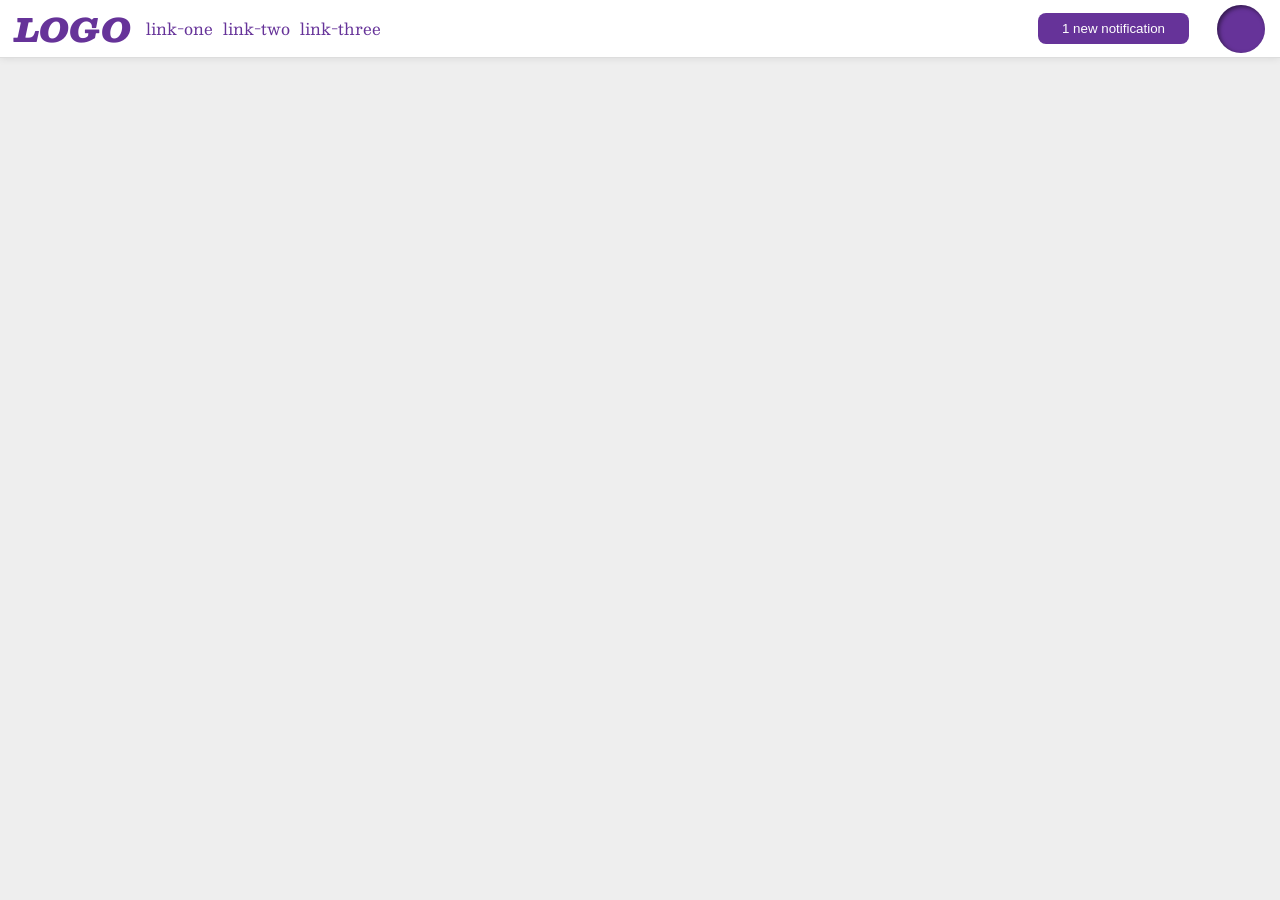
<file: flex/03-flex-header-2/index.html>
<!DOCTYPE html>
<html lang="en">
<head>
  <meta charset="UTF-8">
  <meta http-equiv="X-UA-Compatible" content="IE=edge">
  <meta name="viewport" content="width=device-width, initial-scale=1.0">
  <title>Flex Header 2</title>
  <link rel="stylesheet" href="style.css">
</head>
<body>
  <div class="header">
    <div class="left-side">
      <div class="logo">
        LOGO
      </div>
      <ul class="links">
        <li><a href="google.com">link-one</a></li>
        <li><a href="google.com">link-two</a></li>
        <li><a href="google.com">link-three</a></li>
      </ul>
    </div>
    <div class="right-side">
      <button class="notifications">
        1 new notification
      </button>
      <div class="profile-image"></div>
    </div>  
  </div>
</body>
</html>
</file>
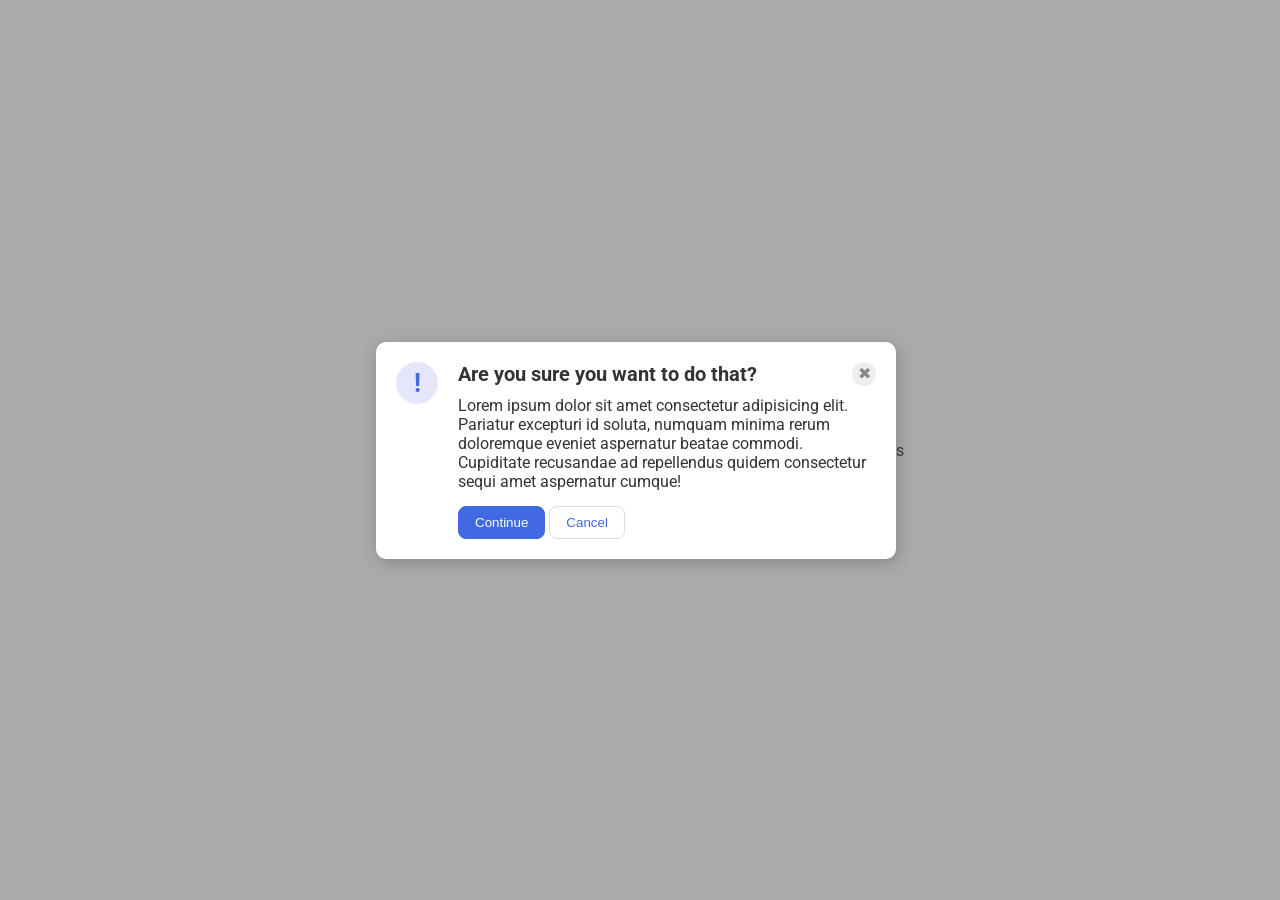
<file: flex/05-flex-modal/index.html>
<!DOCTYPE html>
<html lang="en">
<head>
  <meta charset="UTF-8">
  <meta http-equiv="X-UA-Compatible" content="IE=edge">
  <meta name="viewport" content="width=device-width, initial-scale=1.0">
  <link rel="stylesheet" href="style.css">
  <title>Modal</title>
</head>
<body>
  <div class="modal">
    <div class="icon">!</div>
    
    <div>
      <div class="head">
        <div class="header">Are you sure you want to do that?</div>
        <div class="close-button">✖</div>
      </div>
      <div class="text">Lorem ipsum dolor sit amet consectetur adipisicing elit. Pariatur excepturi id soluta, numquam minima rerum doloremque eveniet aspernatur beatae commodi. Cupiditate recusandae ad repellendus quidem consectetur sequi amet aspernatur cumque!</div>
      <button class="continue">Continue</button>
      <button class="cancel">Cancel</button>
    </div>

  </div>
</body>
</html>s
</file>
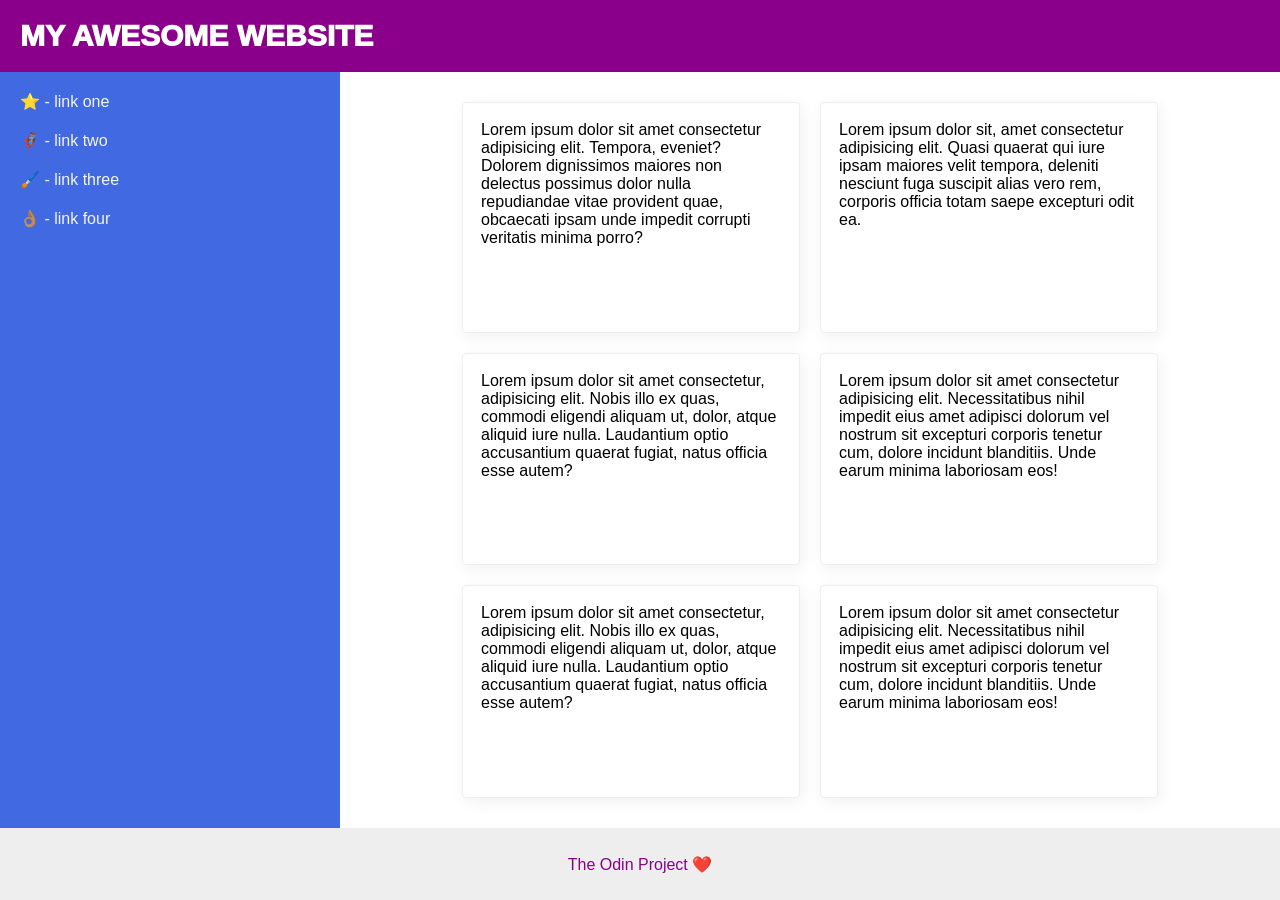
<file: flex/07-flex-layout-2/index.html>
<!DOCTYPE html>
<html lang="en">
<head>
  <meta charset="UTF-8">
  <meta http-equiv="X-UA-Compatible" content="IE=edge">
  <meta name="viewport" content="width=device-width, initial-scale=1.0">
  <title>The Holy Grail</title>
  <link rel="stylesheet" href="style.css">
</head>
<body>
  <div class="header">
    MY AWESOME WEBSITE
  </div>

  <div class="content">
    <div class="sidebar">
      <ul>
        <li><a href="google.com">⭐ - link one</a></li>
        <li><a href="google.com">🦸🏽‍♂️ - link two</a></li>
        <li><a href="google.com">🖌️ - link three</a></li>
        <li><a href="google.com">👌🏽 - link four</a></li>
      </ul>
    </div>
    <div class="card-list">
      <div class="card">Lorem ipsum dolor sit amet consectetur adipisicing elit. Tempora, eveniet? Dolorem dignissimos maiores non delectus possimus dolor nulla repudiandae vitae provident quae, obcaecati ipsam unde impedit corrupti veritatis minima porro?</div>
      <div class="card">Lorem ipsum dolor sit, amet consectetur adipisicing elit. Quasi quaerat qui iure ipsam maiores velit tempora, deleniti nesciunt fuga suscipit alias vero rem, corporis officia totam saepe excepturi odit ea.</div>
      <div class="card">Lorem ipsum dolor sit amet consectetur, adipisicing elit. Nobis illo ex quas, commodi eligendi aliquam ut, dolor, atque aliquid iure nulla. Laudantium optio accusantium quaerat fugiat, natus officia esse autem?</div>
      <div class="card">Lorem ipsum dolor sit amet consectetur adipisicing elit. Necessitatibus nihil impedit eius amet adipisci dolorum vel nostrum sit excepturi corporis tenetur cum, dolore incidunt blanditiis. Unde earum minima laboriosam eos!</div>
      <div class="card">Lorem ipsum dolor sit amet consectetur, adipisicing elit. Nobis illo ex quas, commodi eligendi aliquam ut, dolor, atque aliquid iure nulla. Laudantium optio accusantium quaerat fugiat, natus officia esse autem?</div>
      <div class="card">Lorem ipsum dolor sit amet consectetur adipisicing elit. Necessitatibus nihil impedit eius amet adipisci dolorum vel nostrum sit excepturi corporis tenetur cum, dolore incidunt blanditiis. Unde earum minima laboriosam eos!</div>
    </div>
  </div>
  
  <div class="footer">
    The Odin Project ❤️
  </div>
</body>
</html>
</file>
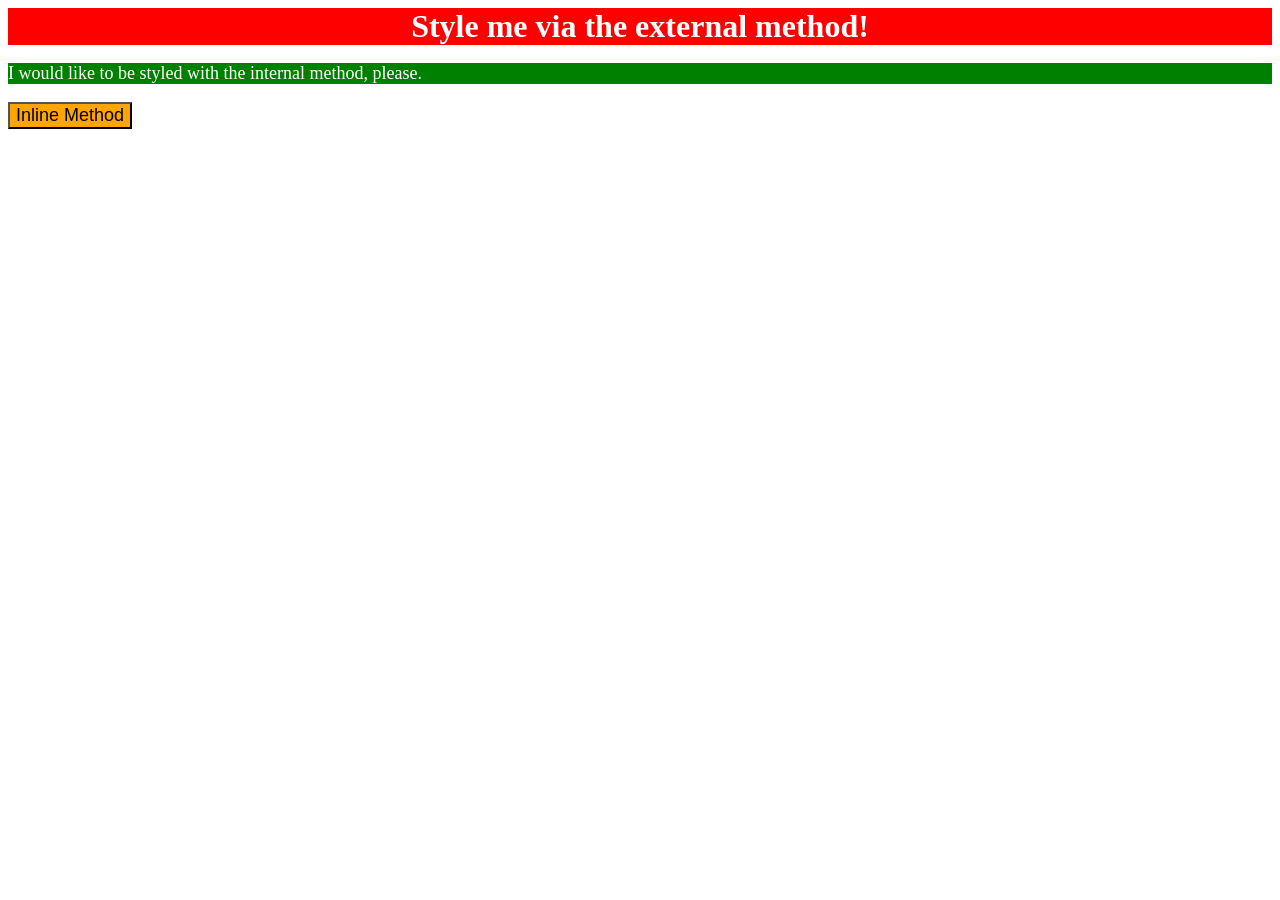
<file: foundations/01-css-methods/index.html>
<!DOCTYPE html>
<html lang="en">
<head>
  <meta charset="UTF-8">
  <meta http-equiv="X-UA-Compatible" content="IE=edge">
  <meta name="viewport" content="width=device-width, initial-scale=1.0">
  <title>Methods for Adding CSS</title>
  <link rel="stylesheet" href="styles.css" />
  <style>
    p {
      background-color: green;
      color: white;
      font-size: 18px;
    }
  </style>
</head>
<body>
  <div>Style me via the external method!</div>
  <p>I would like to be styled with the internal method, please.</p>
  <button style="background-color: orange; font-size: 18px;">Inline Method</button>
</body>
</html>
</file>
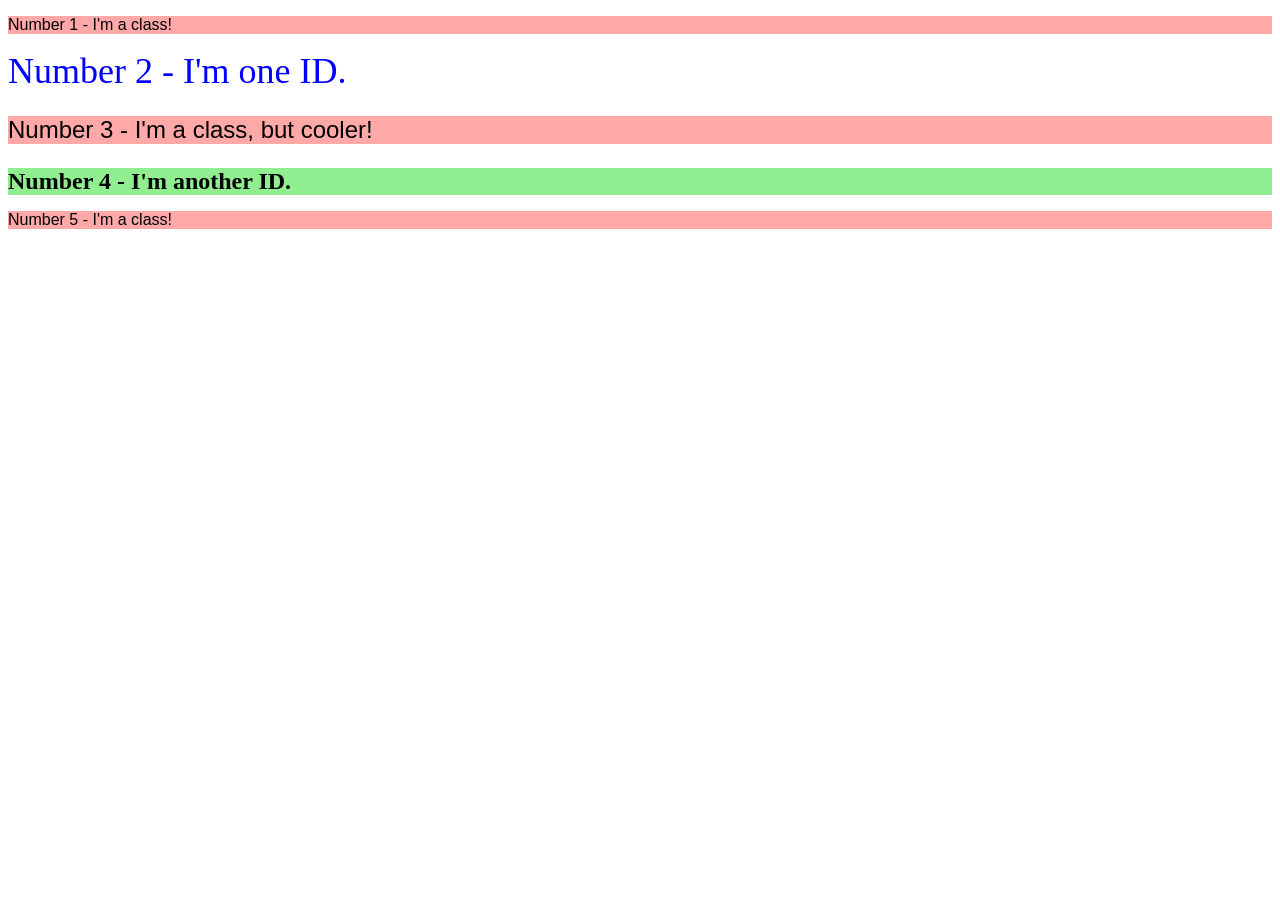
<file: foundations/02-class-id-selectors/index.html>
<!DOCTYPE html>
<html lang="en">
<head>
  <meta charset="UTF-8">
  <meta http-equiv="X-UA-Compatible" content="IE=edge">
  <meta name="viewport" content="width=device-width, initial-scale=1.0">
  <title>Class and ID Selectors</title>
  <link rel="stylesheet" href="style.css">
</head>
<body>
  <p class="odd">Number 1 - I'm a class!</p>
  <div id="second">Number 2 - I'm one ID.</div>
  <p class="odd third">Number 3 - I'm a class, but cooler!</p>
  <div id="fourth">Number 4 - I'm another ID.</div>
  <p class="odd">Number 5 - I'm a class!</p>
</body>
</html>
</file>
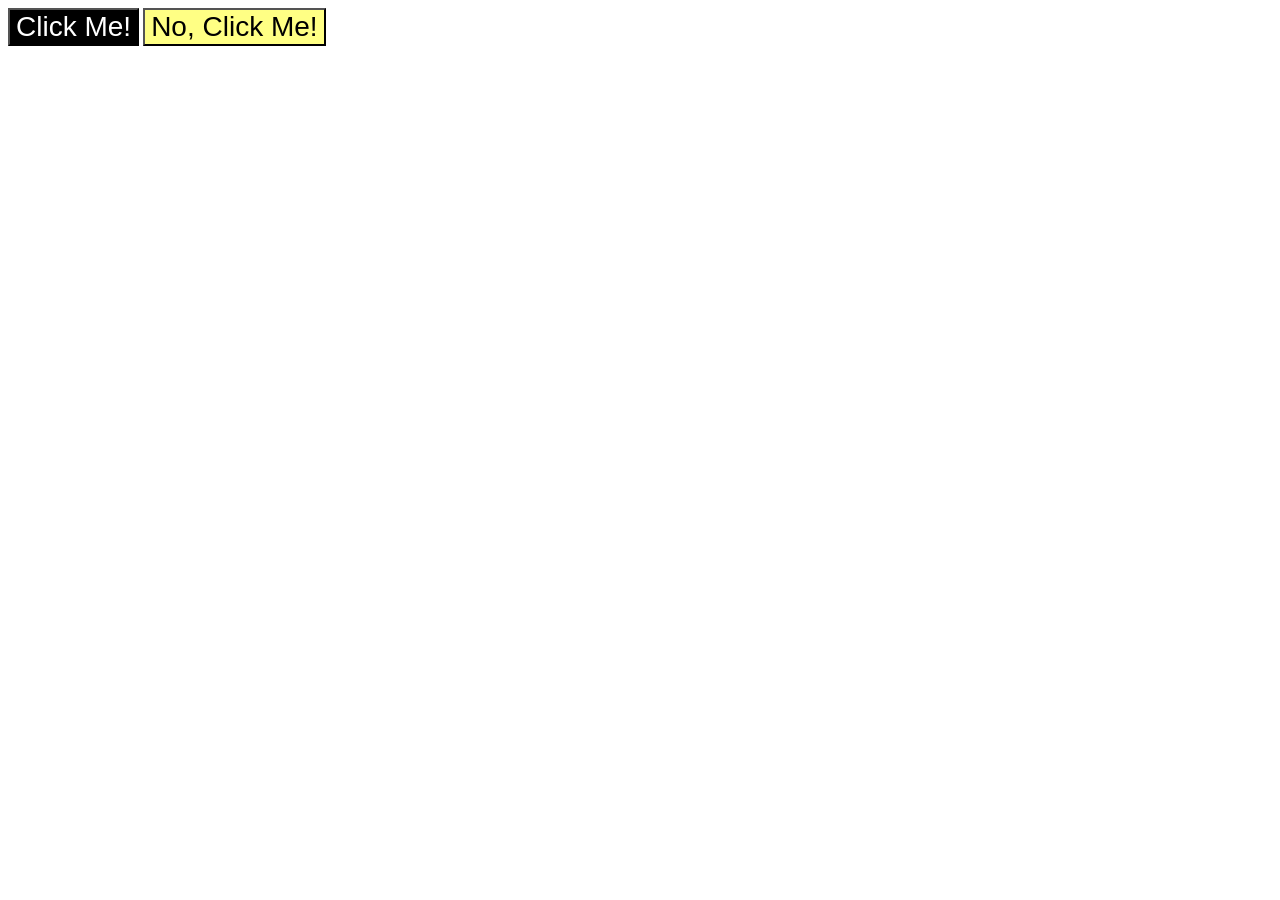
<file: foundations/03-grouping-selectors/index.html>
<!DOCTYPE html>
<html lang="en">
<head>
  <meta charset="UTF-8">
  <meta http-equiv="X-UA-Compatible" content="IE=edge">
  <meta name="viewport" content="width=device-width, initial-scale=1.0">
  <title>Grouping Selectors</title>
  <link rel="stylesheet" href="style.css">
</head>
<body>
  <button class="first">Click Me!</button>
  <button class="second">No, Click Me!</button>
</body>
</html>
</file>
<file: flex/03-flex-header-2/style.css>
/* this is some magical font-importing.  
you'll learn about it later. */
@import url('https://fonts.googleapis.com/css2?family=Besley:ital,wght@0,400;1,900&display=swap');

body {
  margin: 0;
  background: #eee;
  font-family: Besley, serif;
}

.header {
  background: white;
  border-bottom: 1px solid #ddd;
  box-shadow: 0 0 8px rgba(0,0,0,.1);
  display: flex;
  justify-content: space-between;
}

.left-side {
  display: flex;
  margin-left: 15px;
  align-items: center;
  gap: 15px;
}

.right-side {
  display: flex;
  margin-right: 15px;
  align-items: center;
  gap: 15px;
}

.profile-image {
  background: rebeccapurple;
  box-shadow: inset 2px 2px 4px rgba(0,0,0,.5);
  border-radius: 50%;
  width: 48px;
  height:  48px;
}

.logo {
  color: rebeccapurple;
  font-size: 32px;
  font-weight: 900;
  font-style: italic;
}

button {
  border: none;
  border-radius: 8px;
  background: rebeccapurple;
  color: white;
  padding: 8px 24px;
  margin: 13px;
}

a {
  /* this removes the line under our links */
  text-decoration: none;
  color: rebeccapurple;
}

ul {
  list-style-type: none;
  display: flex;
  margin: 0;
  padding: 0;
  gap: 10px;
}
</file>
<file: flex/05-flex-modal/style.css>
@import url('https://fonts.googleapis.com/css2?family=Roboto:wght@400;700&display=swap');

html, body {
  height: 100%;
}

body {
  font-family: Roboto, sans-serif;
  margin: 0px;
  background: #aaa;
  color: #333;
  /* I'll give you this one for free lol */
  display: flex;
  align-items: center;
  justify-content: center;
}

.modal {
  padding: 20px;
  background: white;
  width: 480px;
  border-radius: 10px;
  box-shadow: 2px 4px 16px rgba(0,0,0,.2);
  display: flex;
  gap: 20px;
}

.icon {
  color: royalblue;
  font-size: 26px;
  font-weight: 700;
  background: lavender;
  min-width: 42px;
  height: 42px;
  border-radius: 50%;
  display: flex;
  align-items: center;
  justify-content: center;
}

.head {
  display: flex;
  justify-content: space-between;
}

.header {
  font-size: 20px ;
  font-weight: bold;
}

.close-button {
  background: #eee;
  border-radius: 50%;
  color: #888;
  font-weight: 400;
  font-size: 16px;
  height: 24px;
  width: 24px;
  display: flex;
  align-items: center;
  justify-content: center;
}

.text {
  margin-top: 10px;
  margin-bottom: 15px;
}

button {
  padding: 8px 16px;
  border-radius: 8px;
}

button.continue {
  background: royalblue;
  border: 1px solid royalblue;
  color: white;
}

button.cancel {
  background: white;
  border: 1px solid #ddd;
  color: royalblue;
}
</file>
<file: flex/07-flex-layout-2/style.css>
body {
  font-family: -apple-system, BlinkMacSystemFont, 'Segoe UI', Roboto, Oxygen, Ubuntu, Cantarell, 'Open Sans', 'Helvetica Neue', sans-serif;
  margin: 0;
  min-height: 100vh;
  display: flex;
  flex-direction: column;
}

.header {
  height: 72px;
  background: darkmagenta;
  color: white;
  font-size: 30px;
  font-weight: 1000;
  display: flex;
  align-items: center;
  padding-left: 20px;
}

.footer {
  height: 72px;
  background: #eee;
  color: darkmagenta;
  display: flex;
  align-items: center;
  justify-content: center;
}

.content {
  display: flex;
  flex: 1;
}

.sidebar {
  width: 300px;
  background: royalblue;
  padding: 20px;
  flex-shrink: 0;
}

ul {
  margin: 0;
  padding: 0;
}

li {
  list-style: none;
  margin-bottom: 20px;
}

a {
  color: whitesmoke;
  text-decoration: none;
}

.card-list {
  padding: 30px;
  display: flex;
  flex-wrap: wrap;
  justify-content: center;
  gap: 20px;
}

.card {
  width: 300px;
  padding: 18px;
  border: 1px solid #eee;
  box-shadow: 2px 4px 16px rgba(0,0,0,.06);
  border-radius: 4px;
}
</file>
<file: foundations/01-css-methods/styles.css>
div {
    color: white;
    background-color: red;
    font-size: 32px;
    text-align: center;
    font-weight: bold;
}
</file>
<file: foundations/02-class-id-selectors/style.css>
.odd {
    background-color: rgb(255, 168, 168);
    font-family: "Verdana", sans-serif;
}

#second {
    color: blue;
    font-size: 36px;
}

.third {
    font-size: 24px;
}

#fourth {
    background-color: lightgreen;
    font-size: 24px;
    font-weight: bold;
}
</file>
<file: foundations/03-grouping-selectors/style.css>
.first,
.second{
font-size: 28px;
font-family: Helvetica, "Times New Roman", sans-serif;
}

.first {
    background-color: rgb(0, 0, 0);
    color: #ffffff;
}

.second {
    background-color: hsla(60, 100%, 70%, 0.8);
}
</file>
